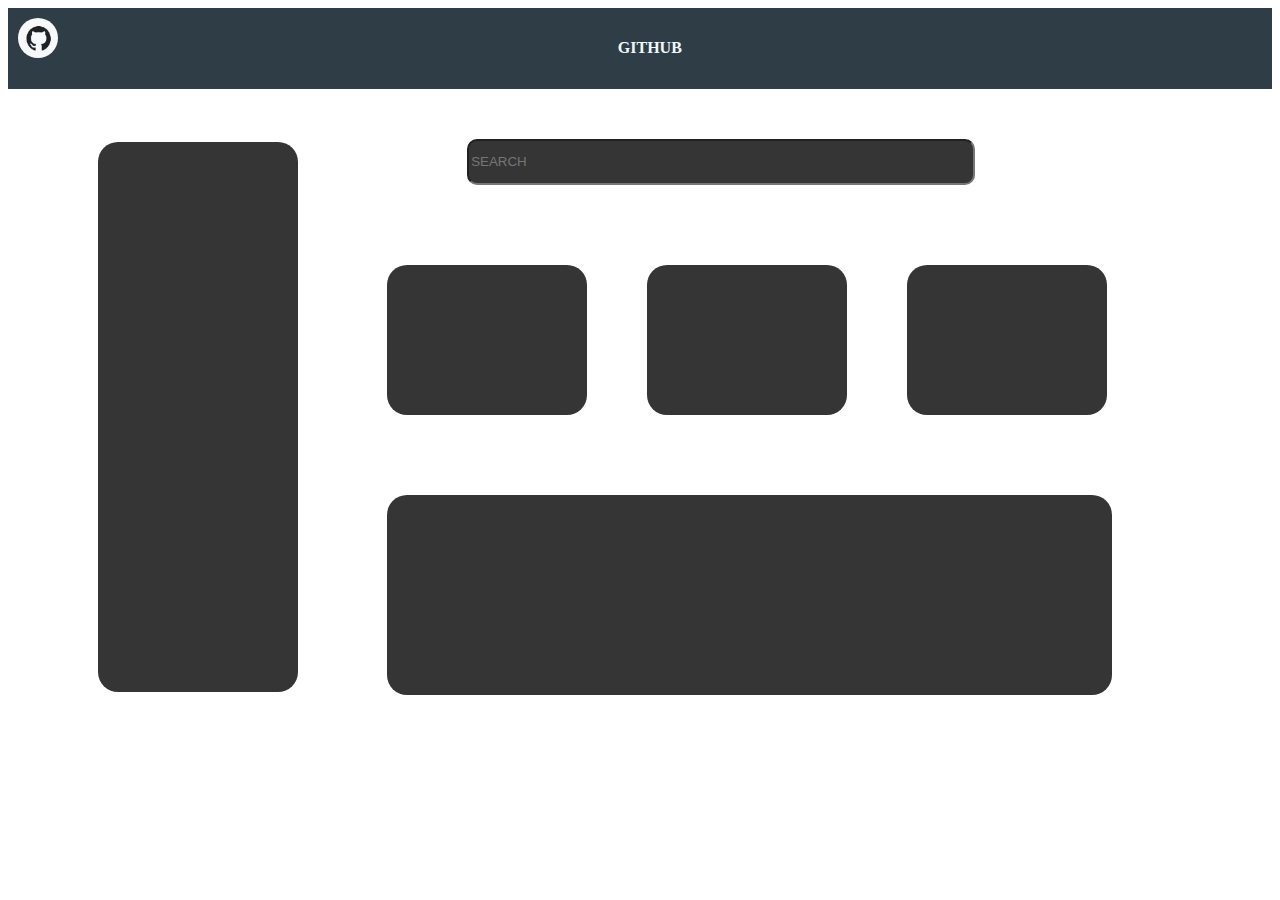
<file: index.html>
<!DOCTYPE html>
<html lang="en">

<head>
    <meta charset="UTF-8">
    <meta name="viewport" content="width=device-width, initial-scale=1.0">
    <title>GITHUB DESIGN</title>
    <link rel="stylesheet" href="/style.css">
    <link rel="stylesheet" href="https://cdn.jsdelivr.net/npm/bootstrap@4.6.2/dist/css/bootstrap.min.css"
        integrity="sha384-xOolHFLEh07PJGoPkLv1IbcEPTNtaed2xpHsD9ESMhqIYd0nLMwNLD69Npy4HI+N" crossorigin="anonymous">
</head>

<body>
    <div class="display">
    <div class="main">
        <img src="/GIT IMG.JPG" width="40" height="40">
        <h4>GITHUB</h4>
    </div>
    <div class="content">
        <div class="leftside">
            <div class="leftcard"></div>
        </div>
        <div class="rightside">
            <div class="input"><input type="text" placeholder="SEARCH"/></div>
        <div class="smallcard"><div class="cards"></div>
            <div class="cards"></div>
            <div class="cards"></div>
         </div>
            <div class="longcard"></div>
        </div>
    </div>
    </div>
    <script src="https://cdn.jsdelivr.net/npm/jquery@3.5.1/dist/jquery.slim.min.js"
        integrity="sha384-DfXdz2htPH0lsSSs5nCTpuj/zy4C+OGpamoFVy38MVBnE+IbbVYUew+OrCXaRkfj"
        crossorigin="anonymous"></script>
    <script src="https://cdn.jsdelivr.net/npm/bootstrap@4.6.2/dist/js/bootstrap.bundle.min.js"
        integrity="sha384-Fy6S3B9q64WdZWQUiU+q4/2Lc9npb8tCaSX9FK7E8HnRr0Jz8D6OP9dO5Vg3Q9ct"
        crossorigin="anonymous"></script>
</body>

</html>
</file>
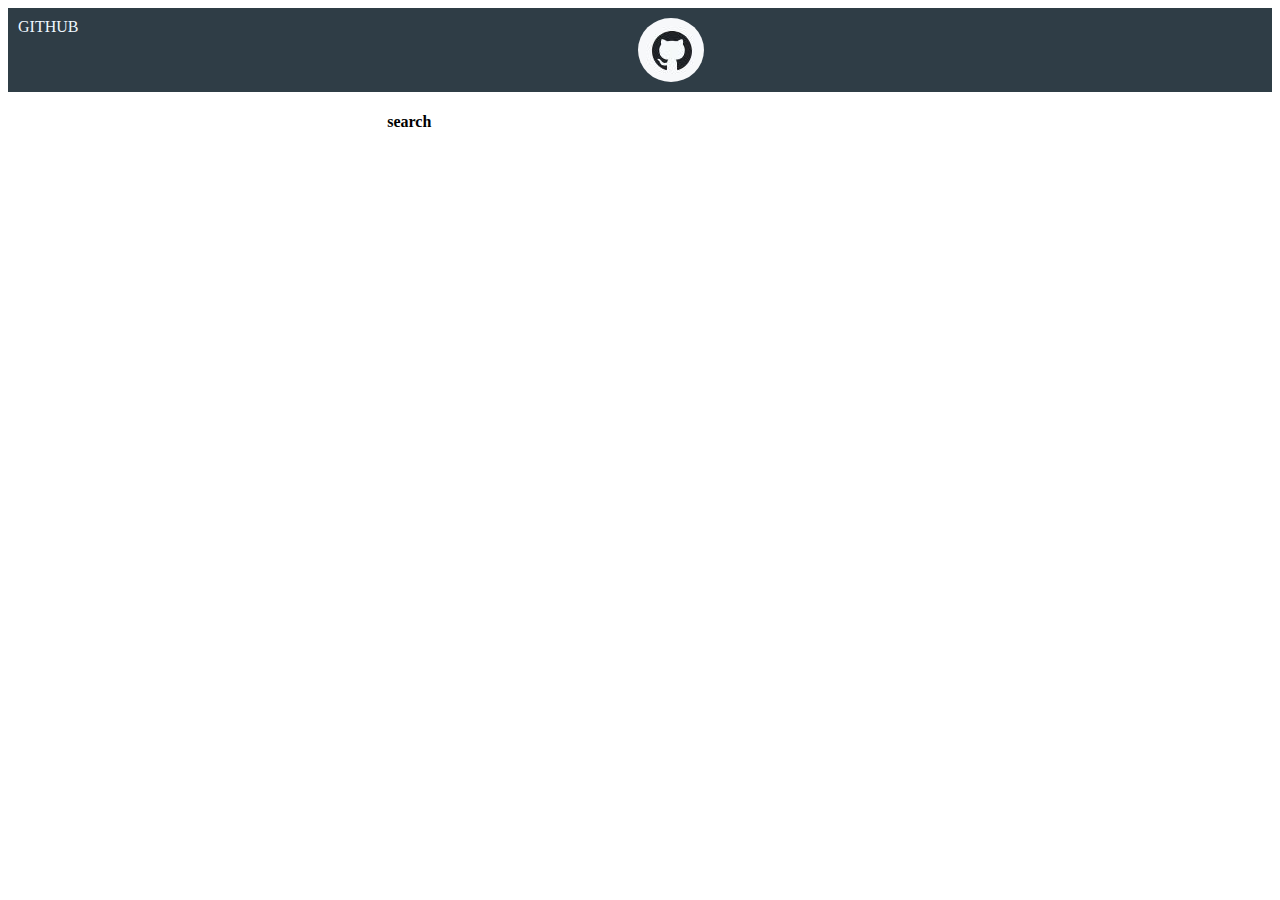
<file: GIT/index.html>
<!DOCTYPE html>
<html lang="en">
<head>
    <meta charset="UTF-8">
    <meta name="viewport" content="width=device-width, initial-scale=1.0">
    <title>Document</title>
    <link rel="stylesheet" href="/style.css">
</head>
<body>
    <div class="main">GITHUB
      <img src="/GIT IMG.JPG">
    </div>

    <div class="content">
        <div class="box2"></div>
        <div class="box1">
        <h4>search</h4>
                
    <div class="smallbox"><div class="box3"></div>
    <div class="box4"></div>
    <div class="box5"></div>
    </div>
                <div class="box6"></div>
    </div>
    </div>
</body>
</html>
</file>
<file: style.css>
.main{
    display: flex;
    justify-content: flex-start;
    background-color: #2f3d46;
    gap: 45%;
    padding: 10px;
    color: aliceblue;
    
}
img{
    background-color: #2f3d46;
    border-radius: 50%;
}
.content{
    display: grid;
    grid-template-columns: 30% 70%;
    gap: 0px;
    
}
.leftside{
    display: flex;
    justify-content: center;
    align-items: center;
    margin-top: 50px;
}
.leftcard{
    border-radius: 20px;
    width:200px;
    height:550px;
    background-color: #353535;
}
.rightside{
    display: flex;
    flex-direction: column;
    margin-top: 50px;
}
.input{
    margin-left: 80px;
}
input{
    background-color: #353535;
    width:500px;
    height:40px;
    border-radius: 10px;
}
.smallcard{
    display: flex;
    flex-direction: row;
    margin-top: 80px;
    gap:60px;
}
.cards{
    width: 200px;
    height:150px;
    background-color: #353535;
    border-radius: 20px;
}
.longcard{
    width: 725px;
    height:200px;
    background-color: #353535;
    border-radius: 20px;
    margin-top: 80px;
}
</file>
